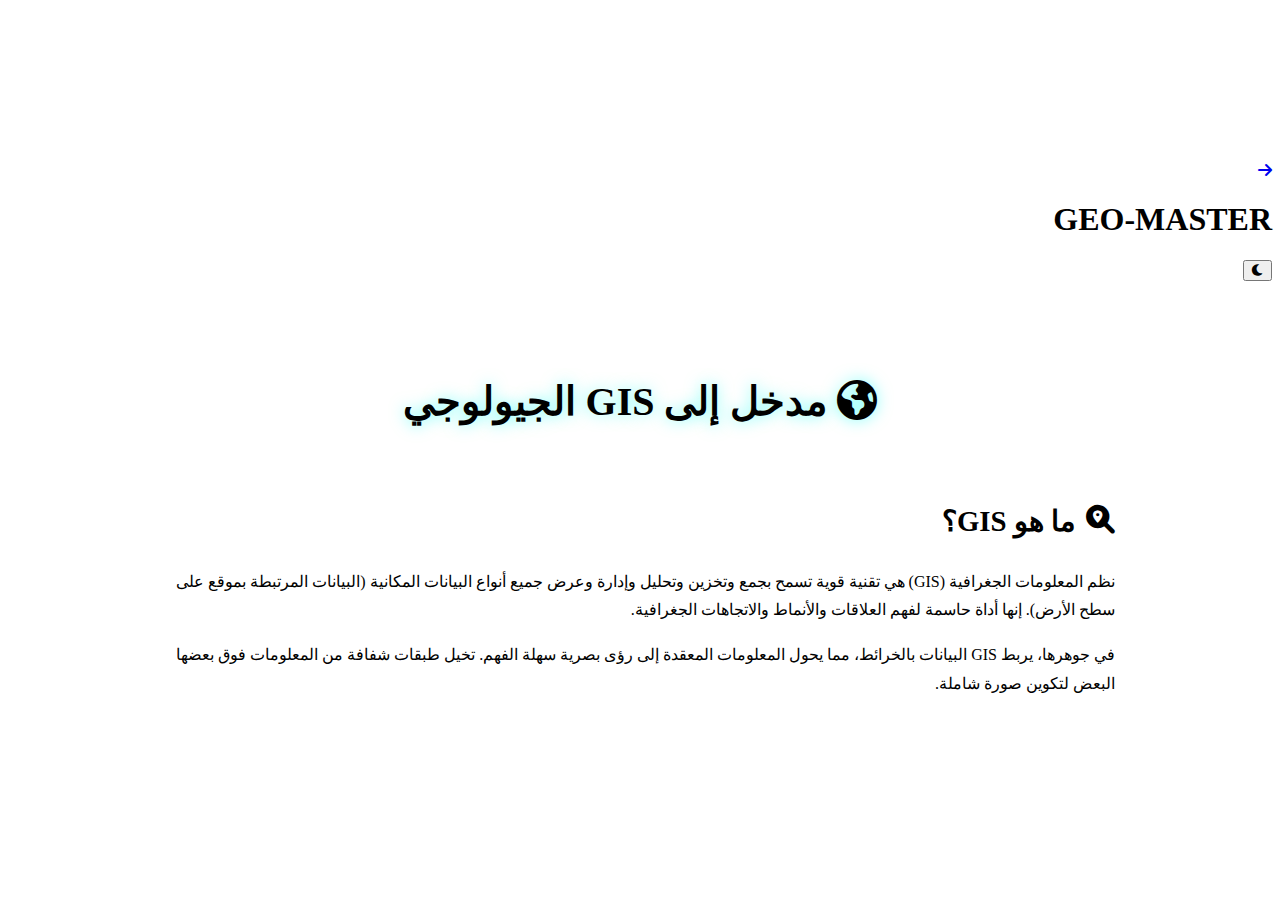
<file: gis.html>
<!DOCTYPE html>
<html lang="ar" dir="rtl">
<head>
    <meta charset="UTF-8">
    <meta name="viewport" content="width=device-width, initial-scale=1.0">
    <title>مدخل إلى GIS الجيولوجي - GEO-MASTER</title>
    <link rel="stylesheet" href="https://cdnjs.cloudflare.com/ajax/libs/font-awesome/6.0.0-beta3/css/all.min.css">
    <link rel="stylesheet" href="style.css">
    <style>
        /* إضافة بعض التنسيقات الخاصة بصفحة GIS إذا لزم الأمر */
        .gis-container {
            max-width: 1000px;
            margin: 40px auto;
            padding: 30px;
            background: var(--bg-card);
            border-radius: 20px;
            box-shadow: var(--shadow-deep);
            border: 2px solid var(--neon-purple);
        }

        .gis-container h1 {
            color: var(--neon-cyan);
            text-align: center;
            margin-bottom: 30px;
            font-size: 2.5em;
            text-shadow: 0 0 15px rgba(0, 255, 245, 0.5);
        }

        .gis-section {
            margin-bottom: 40px;
            padding: 25px;
            background: var(--bg-module);
            border-radius: 15px;
            border: 1px solid var(--neon-blue);
        }

        .gis-section h2 {
            color: var(--neon-blue);
            margin-bottom: 20px;
            font-size: 1.8em;
            display: flex;
            align-items: center;
            gap: 10px;
            border-bottom: 2px solid var(--neon-purple);
            padding-bottom: 10px;
        }

        .gis-section p {
            margin-bottom: 15px;
            line-height: 1.8;
            color: var(--text-main);
        }

        .gis-image {
            width: 100%;
            border-radius: 10px;
            margin: 20px 0;
            box-shadow: 0 0 20px rgba(0, 217, 255, 0.3);
            transition: transform 0.3s ease;
        }

        .gis-image:hover {
            transform: scale(1.02);
        }

        .image-gallery {
            display: grid;
            grid-template-columns: repeat(auto-fit, minmax(250px, 1fr));
            gap: 20px;
            margin-top: 20px;
        }

        .image-gallery img {
            width: 100%;
            height: 200px; /* لتوحيد الارتفاع */
            object-fit: cover; /* للحفاظ على نسبة الأبعاد */
            border-radius: 10px;
            border: 1px solid var(--neon-cyan);
            box-shadow: 0 0 10px rgba(0, 255, 245, 0.2);
            transition: transform 0.3s ease, box-shadow 0.3s ease;
        }

        .image-gallery img:hover {
            transform: translateY(-5px) scale(1.03);
            box-shadow: 0 0 20px rgba(0, 255, 245, 0.5);
        }

        .gis-list {
            list-style: none;
            padding-right: 20px;
        }

        .gis-list li {
            margin-bottom: 10px;
            color: var(--text-secondary);
            display: flex;
            align-items: flex-start;
            gap: 10px;
        }

        .gis-list li i {
            color: var(--neon-pink);
            margin-top: 5px; /* لمواءمة الأيقونة مع النص */
        }
        
        .interactive-example {
            background: linear-gradient(135deg, rgba(176, 38, 255, 0.1), rgba(0, 217, 255, 0.1));
            border: 2px dashed var(--neon-purple);
            padding: 25px;
            border-radius: 15px;
            text-align: center;
            margin-top: 30px;
        }

        .interactive-example h3 {
            color: var(--neon-pink);
            margin-bottom: 15px;
            font-size: 1.5em;
        }

        .interactive-example .map-placeholder {
            width: 80%;
            height: 250px;
            /* ================================== */
            /* (6) تم التعديل ليشير إلى المجلد المحلي   */
            /* ================================== */
            background: url('images/map-simulation.jpg') no-repeat center center;
            background-size: cover;
            border: 3px solid var(--neon-cyan);
            border-radius: 10px;
            margin: 20px auto;
            box-shadow: 0 0 25px rgba(0, 217, 255, 0.4);
            position: relative;
            overflow: hidden;
        }

        .map-placeholder::before {
            content: 'طبقة البيانات: الصدوع الجيولوجية';
            position: absolute;
            top: 10px;
            left: 10px;
            background: rgba(0, 0, 0, 0.7);
            color: var(--neon-cyan);
            padding: 5px 10px;
            border-radius: 5px;
            font-size: 0.9em;
            border: 1px solid var(--neon-cyan);
        }

        .map-placeholder::after {
            content: 'طبقة البيانات: تضاريس المنطقة';
            position: absolute;
            bottom: 10px;
            right: 10px;
            background: rgba(0, 0, 0, 0.7);
            color: var(--neon-purple);
            padding: 5px 10px;
            border-radius: 5px;
            font-size: 0.9em;
            border: 1px solid var(--neon-purple);
        }

        .gis-home-btn {
            display: block;
            width: fit-content;
            margin: 40px auto 20px auto;
            padding: 15px 30px;
            background: linear-gradient(135deg, var(--neon-pink), var(--neon-accent));
            color: white;
            text-decoration: none;
            border-radius: 50px;
            font-weight: 700;
            font-size: 1.1em;
            transition: all 0.3s ease;
            box-shadow: 0 5px 20px rgba(255, 0, 110, 0.4);
        }

        .gis-home-btn:hover {
            transform: translateY(-5px) scale(1.05);
            box-shadow: 0 8px 30px rgba(255, 0, 110, 0.6);
        }

        /* تنسيق الأيقونات داخل النصوص إذا لزم الأمر */
        .gis-section p i {
            color: var(--neon-blue); /* لون مميز للأيقونات داخل الفقرات */
            margin-inline-end: 8px;
        }

    </style>
</head>
<body>
    <canvas id="particles-canvas"></canvas>
    <div class="cyber-grid"></div>

    <div id="main-content-wrapper">
        <header class="main-header">
            <a href="index.html" class="sidebar-toggle-btn" title="العودة للصفحة الرئيسية">
                <i class="fas fa-arrow-right"></i> </a>
            <h1 class="app-title">
                <span class="title-glitch" data-text="GEO-MASTER">GEO-MASTER</span>
            </h1>
            <div class="header-info">
                <button id="theme-toggle" class="theme-btn" title="تبديل السمة">
                    <i class="fas fa-moon"></i>
                </button>
            </div>
        </header>

        <main id="app-container">
            <div class="gis-container">
                <h1><i class="fas fa-globe-americas"></i> مدخل إلى GIS الجيولوجي</h1>
                
                <div class="gis-section">
                    <h2><i class="fas fa-search-location"></i> ما هو GIS؟</h2>
                    <p>نظم المعلومات الجغرافية (GIS) هي تقنية قوية تسمح بجمع وتخزين وتحليل وإدارة وعرض جميع أنواع البيانات المكانية (البيانات المرتبطة بموقع على سطح الأرض). إنها أداة حاسمة لفهم العلاقات والأنماط والاتجاهات الجغرافية.</p>
                    <p>في جوهرها، يربط GIS البيانات بالخرائط، مما يحول المعلومات المعقدة إلى رؤى بصرية سهلة الفهم. تخيل طبقات شفافة من المعلومات فوق بعضها البعض لتكوين صورة شاملة.</p>
</file>
<file: style.css>
.
</file>
